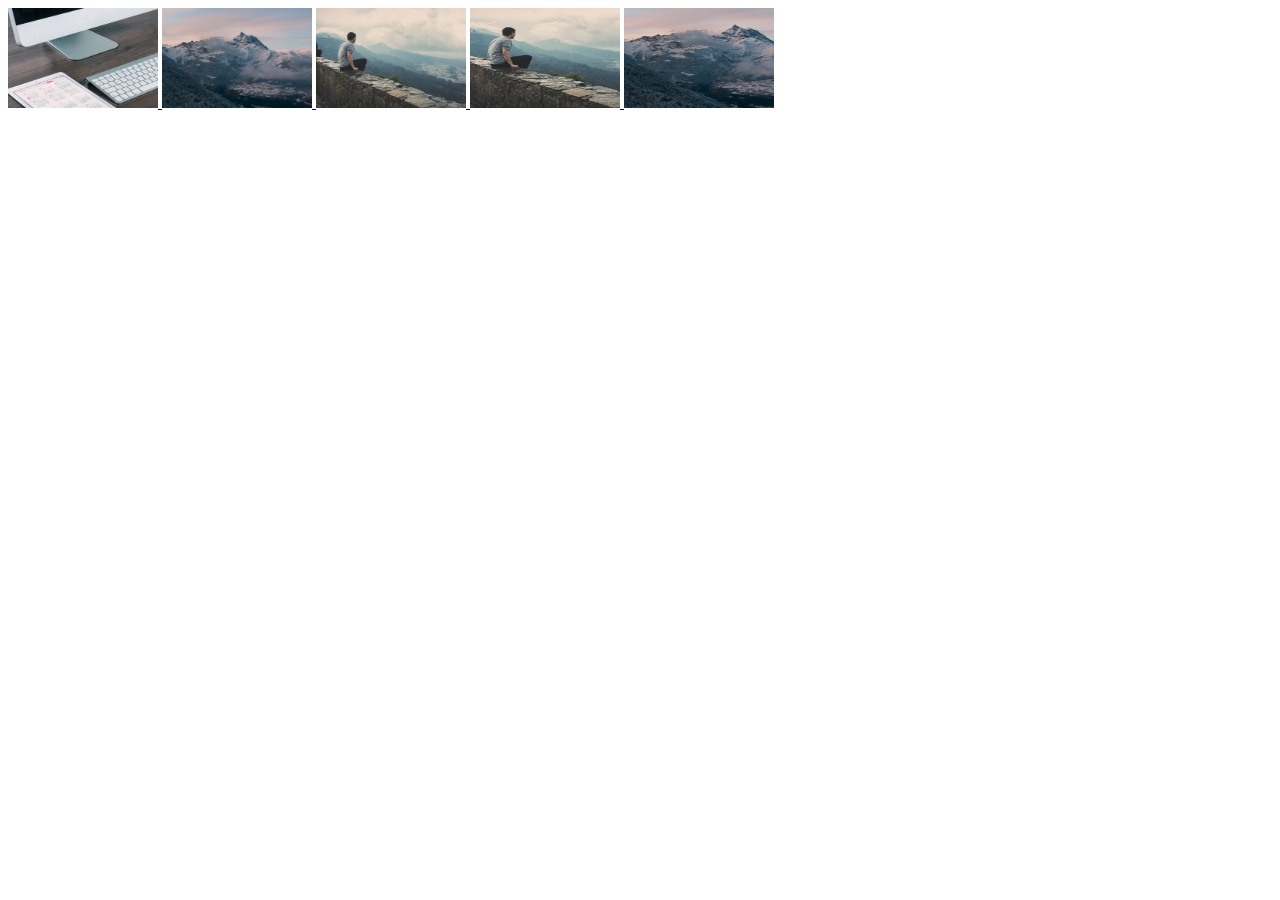
<file: lightbox.html>
<!DOCTYPE html>
<html lang="en-US">
  <head>
    <meta content="text/html;charset=utf-8" http-equiv="Content-Type">
    <meta content="utf-8" http-equiv="encoding">
    <title>Lightbox test</title>
    <link rel="stylesheet" href="assets/css/lightbox.min.css">
  </head>
  <body>
    <a href="assets/images/pic01.jpg" data-lightbox="roadtrip">
      <img width="150" height="100" src="assets/images/pic01.jpg" />
    </a>
    <a href="assets/images/pic02.jpg" data-lightbox="roadtrip">
      <img width="150" height="100" src="assets/images/pic02.jpg" />
    </a>
    <a href="assets/images/pic03.jpg" data-lightbox="roadtrip">
      <img width="150" height="100" src="assets/images/pic03.jpg" />
    </a>
    <a href="assets/images/pic04.jpg" data-lightbox="roadtrip">
      <img width="150" height="100" src="assets/images/pic04.jpg" />
    </a>
    <a href="assets/images/pic05.jpg" data-lightbox="roadtrip">
      <img width="150" height="100" src="assets/images/pic05.jpg" />
    </a>

    <script src="assets/js/jquery_lightbox.min.js"></script>
    <script>
      lightbox.option({
        'resizeDuration': 200,
        'wrapAround': true
      })
    </script>
  </body>
</html>
</file>
